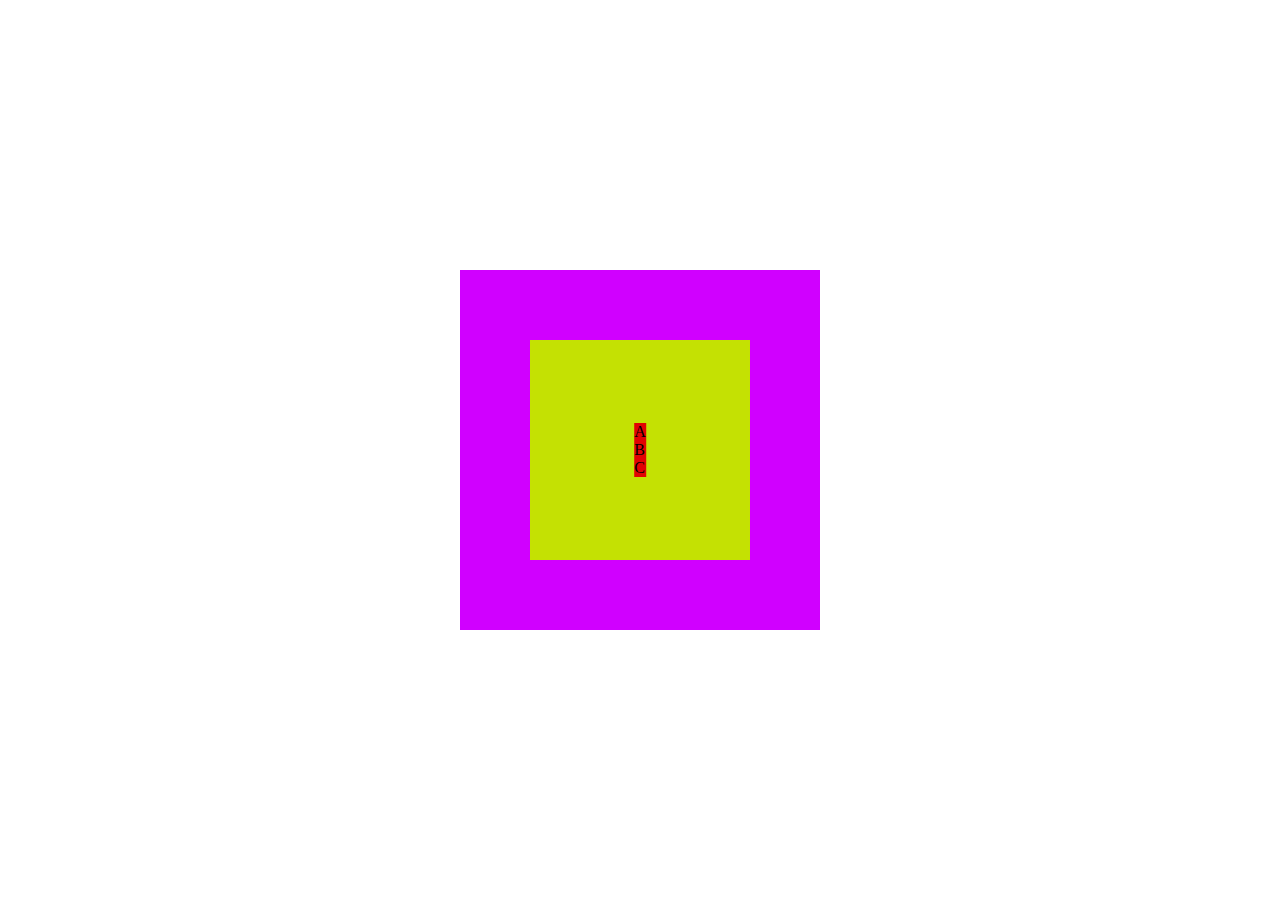
<file: index.html>
<!DOCTYPE html>
<html lang="en">
<head>
    <meta charset="UTF-8">
    <meta name="viewport" content="width=device-width, initial-scale=1.0">
    <link rel="stylesheet" href="style.css">
    <title>Document</title>
</head>
<body>
   
    <div class="square"></div>
    <div class="square2"></div>
    <div class="square3">
        <div class="a">A</div>
        <div class="b">B</div>
        <div class="c">C</div>
    </div>
    
</body>
</html>
</file>
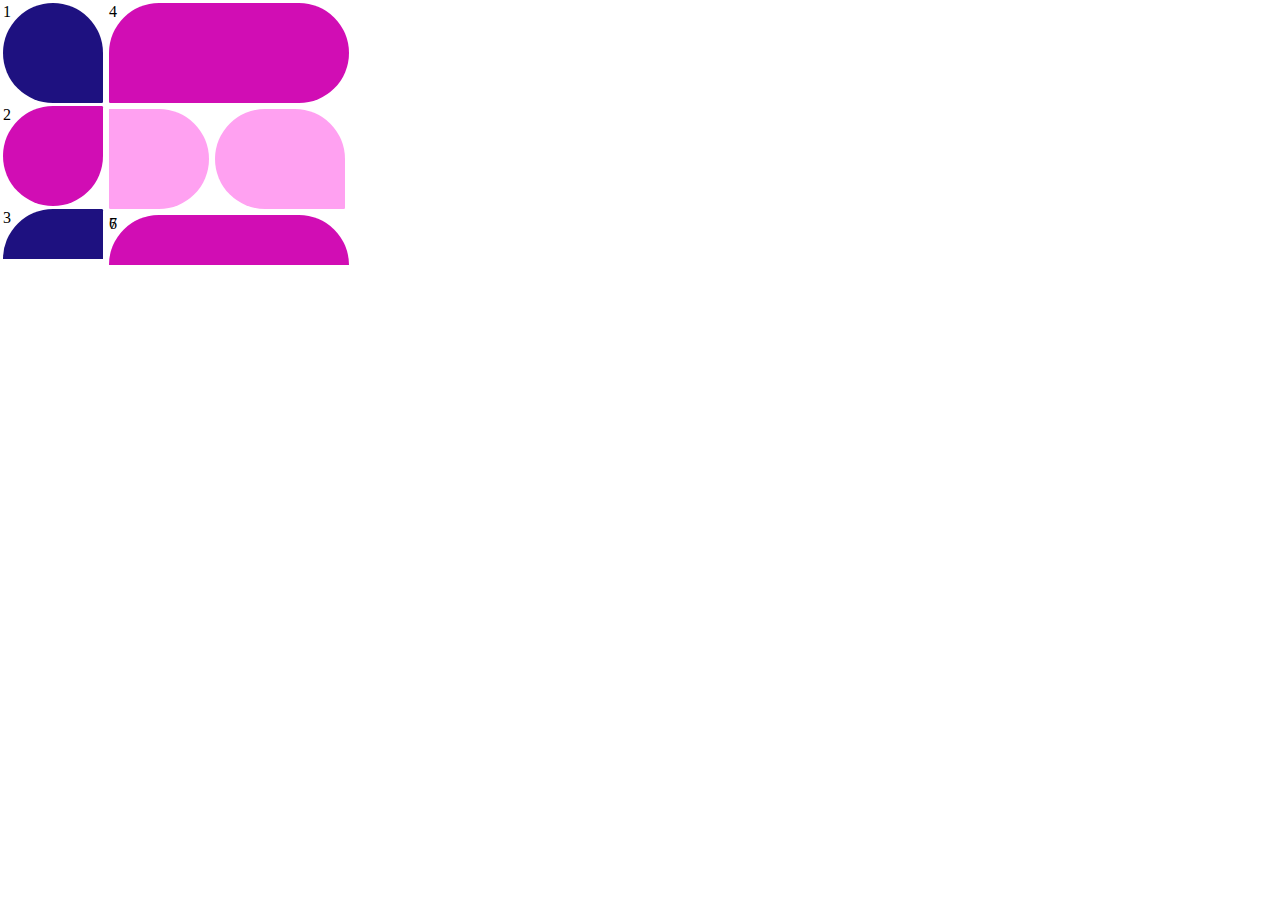
<file: atividade.html>
<!DOCTYPE html>
<html lang="en">
<head>
    <meta charset="UTF-8">
    <meta name="viewport" content="width=device-width, initial-scale=1.0">
    <link rel="stylesheet" href="styleatividade.css">
    <title>Document</title>
</head>
<body>
    <div class="grid">
        <div class="coluna1">
            <div class="element1">1</div>
            <div class="element2">2</div>
            <div class="element3">3</div>

        </div>
        <div class="coluna2">
            <div class="element4">4</div>
            <div class="element5">
                <div class="element51"></div>
                <div class="element52"></div>
            </div>
            <div class="element6">6</div>
            <div class="element7">7</div>


        </div>
    </div>
    
</body>
</html>
</file>
<file: style.css>
*{
    box-sizing: border-box;
    margin: 0;
    padding: 0;
}



.square{
    position: absolute; /**/
    
    
    width: 360px; /*largura*/
    height: 360px; /*altura*/
    background-color: rgb(208, 0, 255);
    left: 50% ; /**/
    top: 50%; /**/
    transform: translate(-50%,-50%); /*parametro do próprio Elemento*/
    
}
.square2{
    
    position: absolute;
    width: 220px; /*largura*/
    height: 220px; /*altura*/
    background-color: rgb(196, 225, 3);
    left: 50% ; /**/
    top: 50%; /**/
    transform: translate(-50%,-50%); /*parametro do próprio Elemento*/
}

.square3{
    
    position: absolute;
    width: 200; /*largura*/
    height: 200; /*altura*/
    background-color: rgb(225, 3, 3);
    left: 50% ; /**/
    top: 50%; /**/
    transform: translate(-50%,-50%); /*parametro do próprio Elemento*/
    

    
}
</file>
<file: styleatividade.css>
*{
    box-sizing: border-box;
    margin: 0;
    padding: 0;
}
.grid{
   display: flex; 
  
}



.element1{
    margin: 3px;
    width: 100px; /*largura*/
    height: 100px; /*altura*/
    background-color: rgb(30, 17, 128);
    border-radius:200px 200px 5px 200px ;
    
}
.element2{
    margin: 3px;
    width: 100px; /*largura*/
    height: 100px; /*altura*/
    background-color: rgb(209, 13, 180);
    border-radius: 200px 5px 200px 200px ;
    
}
.element3{
    margin: 3px;
    width: 100px; /*largura*/
    height: 50px; /*altura*/
    background-color: rgb(30, 17, 128);
    border-radius: 200px 5px 0px 0px ;
    
}
.element4{
    
    margin: 3px;
    width: 240px; /*largura*/
    height: 100px; /*altura*/
    background-color: rgb(209, 13, 180);
    border-radius: 200px 200px 200px 5px;
    
}
.element5 {
    display: flex;
}
.element5 .element51{
    
    margin: 3px;
    width: 100px; /*largura*/
    height: 100px; /*altura*/
    
    background-color: rgb(255, 161, 241);
    border-radius: 0px 200px 200px 5px;
    
}
.element5 .element52{
    
    margin: 3px;
    width: 130px; /*largura*/
    height: 100px; /*altura*/
    
    background-color: rgb(255, 161, 241);
    border-radius:  200px 200px 5px;
    
}

.element7{
    
    margin: 3px;
    width: 100px; /*largura*/
    height: 50px; /*altura*/
    background-color: rgb(255, 161, 241);;
    border-radius: 200px 200px 0px 0px ;
    
}
.element6{
    position: absolute;
    margin: 3px;
    width: 240px; /*largura*/
    height: 50px; /*altura*/
    background-color: rgb(209, 13, 180);
    border-radius: 200px 200px 0px 0px ;
    
}
</file>
